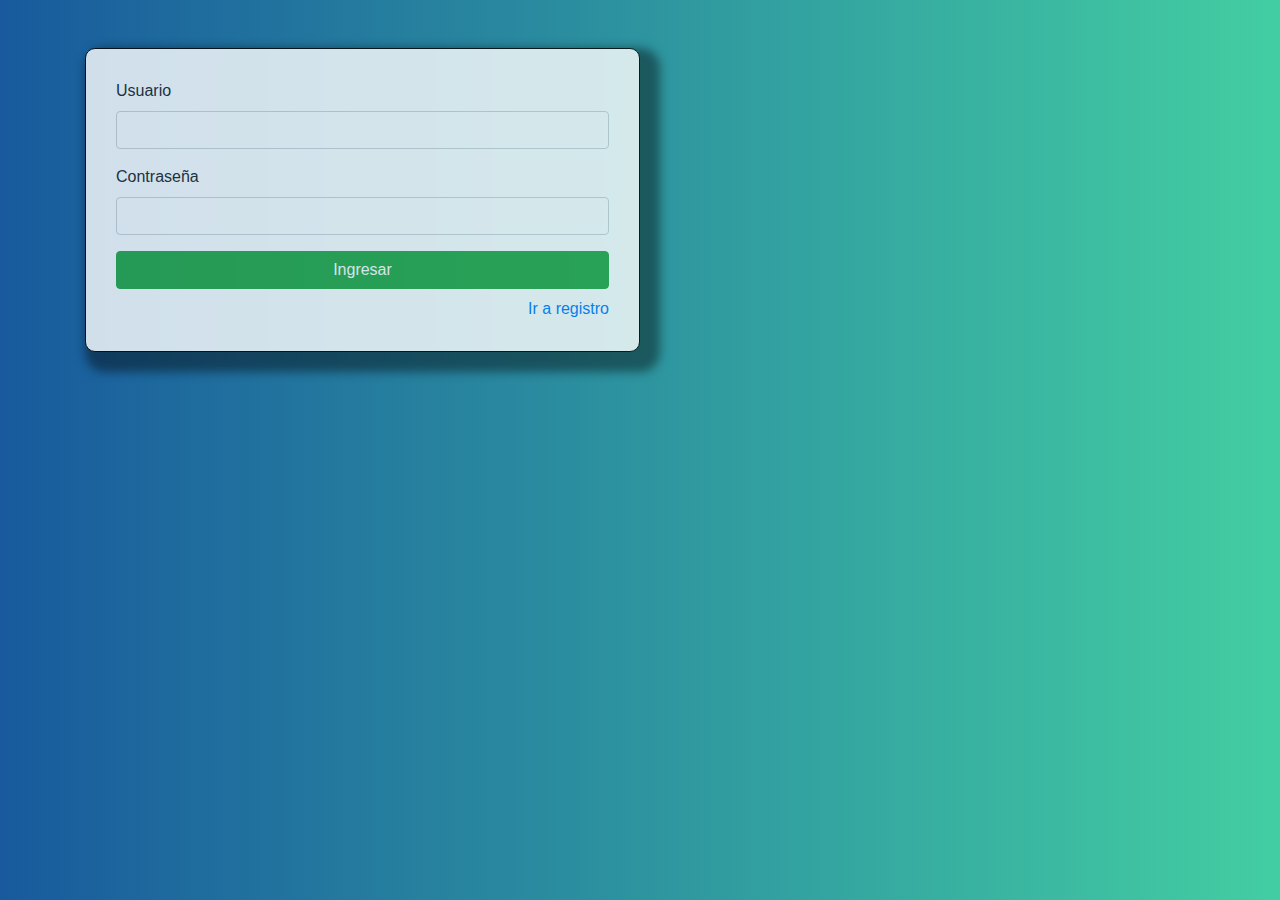
<file: index.html>
<!DOCTYPE html>
<html lang="es">
<head>
    <meta charset="UTF-8">
    <meta http-equiv="X-UA-Compatible" content="IE=edge">
    <meta name="viewport" content="width=device-width, initial-scale=1.0">
    <title>login</title>
    <link rel="stylesheet" href="css/bootstrap.min.css">
    <link rel="stylesheet" href="css/estilos.css">
</head>
<body>
    <div class="container mt-5">
        <div id="login">
            <form id="formLogin">
                <div class="form-group">
                    <label for="user">Usuario</label>
                    <input type="text" id="user" class="form-control">
                </div>
                <div class="form-group">
                 <label for="pass">Contraseña</label>
                 <input type="password" id="pass" class="form-control">
                </div>
                <input type="submit" value="Ingresar" class="btn btn-success btn-block">
            </form>
            <div id="link" class="mt-2">
                <a href="./registro.html">Ir a registro</a>
            </div>
        </div>
    </div>
    <script src="js/index.js"></script>
</body>
</html>
</file>
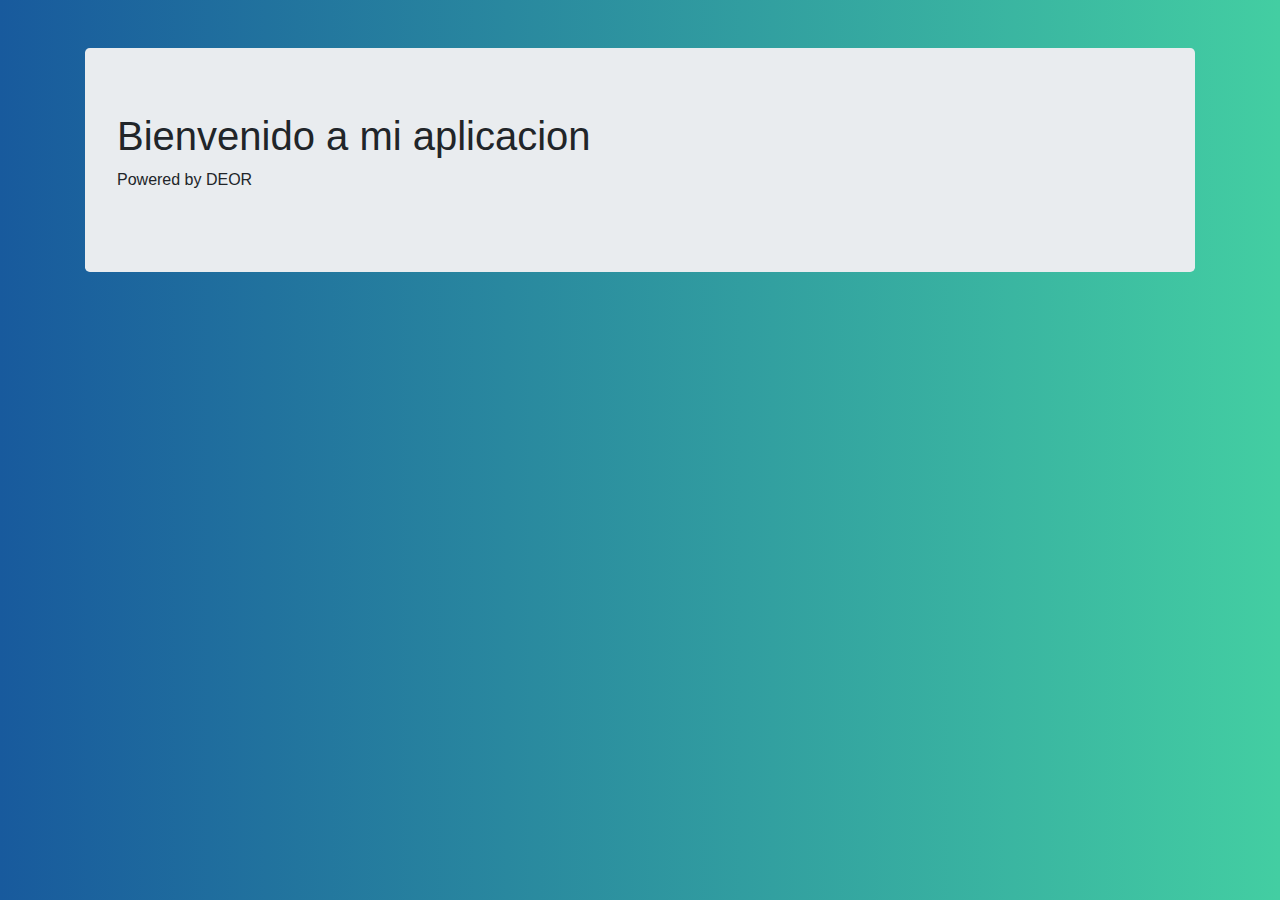
<file: inicio.html>
<!DOCTYPE html>
<html lang="en">
<head>
    <meta charset="UTF-8">
    <meta http-equiv="X-UA-Compatible" content="IE=edge">
    <meta name="viewport" content="width=device-width, initial-scale=1.0">
    <title>login</title>
    <link rel="stylesheet" href="css/bootstrap.min.css">
    <link rel="stylesheet" href="css/estilos.css">
</head>
<body>
    <div class="container mt-5">
        <div class="jumbotron">
            <h1>Bienvenido a mi aplicacion</h1>
            <p>Powered by DEOR</p>
        </div>
    </div>
</body>
</html>
</file>
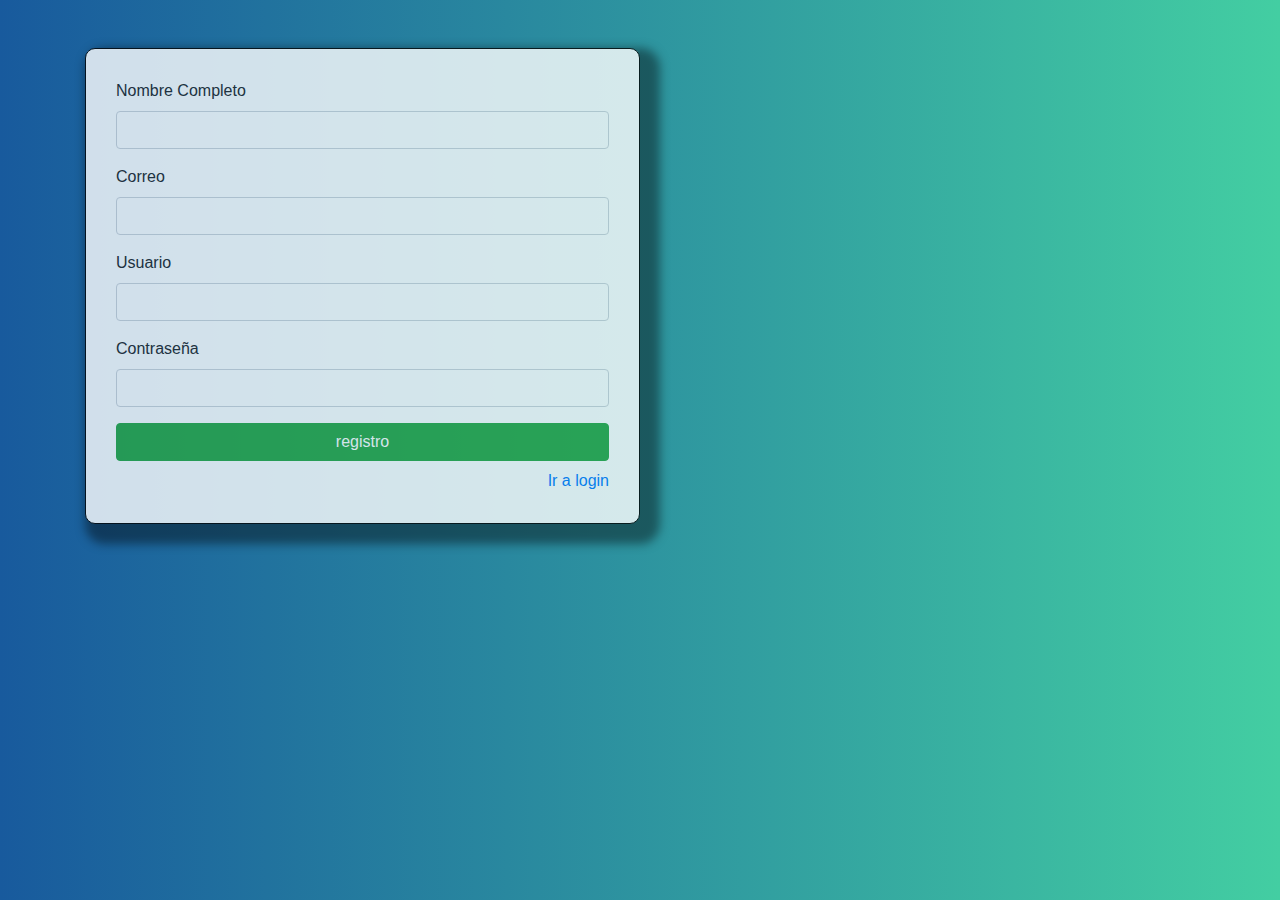
<file: registro.html>
<!DOCTYPE html>
<html lang="es">
<head>
    <meta charset="UTF-8">
    <meta http-equiv="X-UA-Compatible" content="IE=edge">
    <meta name="viewport" content="width=device-width, initial-scale=1.0">
    <title>login</title>
    <link rel="stylesheet" href="css/bootstrap.min.css">
    <link rel="stylesheet" href="css/estilos.css">
</head>
<body>
    <div class="container mt-5">
        <div id="registro">
            <div id="mensaje"></div>
            <form id="formRegistro">
                <div class="form-group">
                    <label for="name">Nombre Completo</label>
                    <input type="text" id="name" class="form-control">
                </div>
                <div class="form-group">
                    <label for="email">Correo</label>
                    <input type="email" id="email" class="form-control">
                </div>
                <div class="form-group">
                    <label for="user">Usuario</label>
                    <input type="text" id="user" class="form-control">
                </div>
                <div class="form-group">
                 <label for="pass">Contraseña</label>
                 <input type="password" id="pass" class="form-control">
                </div>
                <input type="submit" value="registro" class="btn btn-success btn-block">
            </form>
            <div id="link" class="mt-2">
                <a href="./index.html">Ir a login</a>
            </div>
        </div>
    </div>
    <script src="js/registro.js"></script>
</body>
</html>
</file>
<file: css/estilos.css>
body {
    background: linear-gradient(to right, #185a9d, #43cea2);
}
#login, #registro {
    width: 50%;
    border: 1px solid black;
    border-radius: 10px;
    padding: 30px;
    background: #fff;
    opacity: 0.8;
    box-shadow: 10px 10px 10px 10px rgba(0, 0, 0, 0.5);
}
#link {
    text-align: right;
}
</file>
